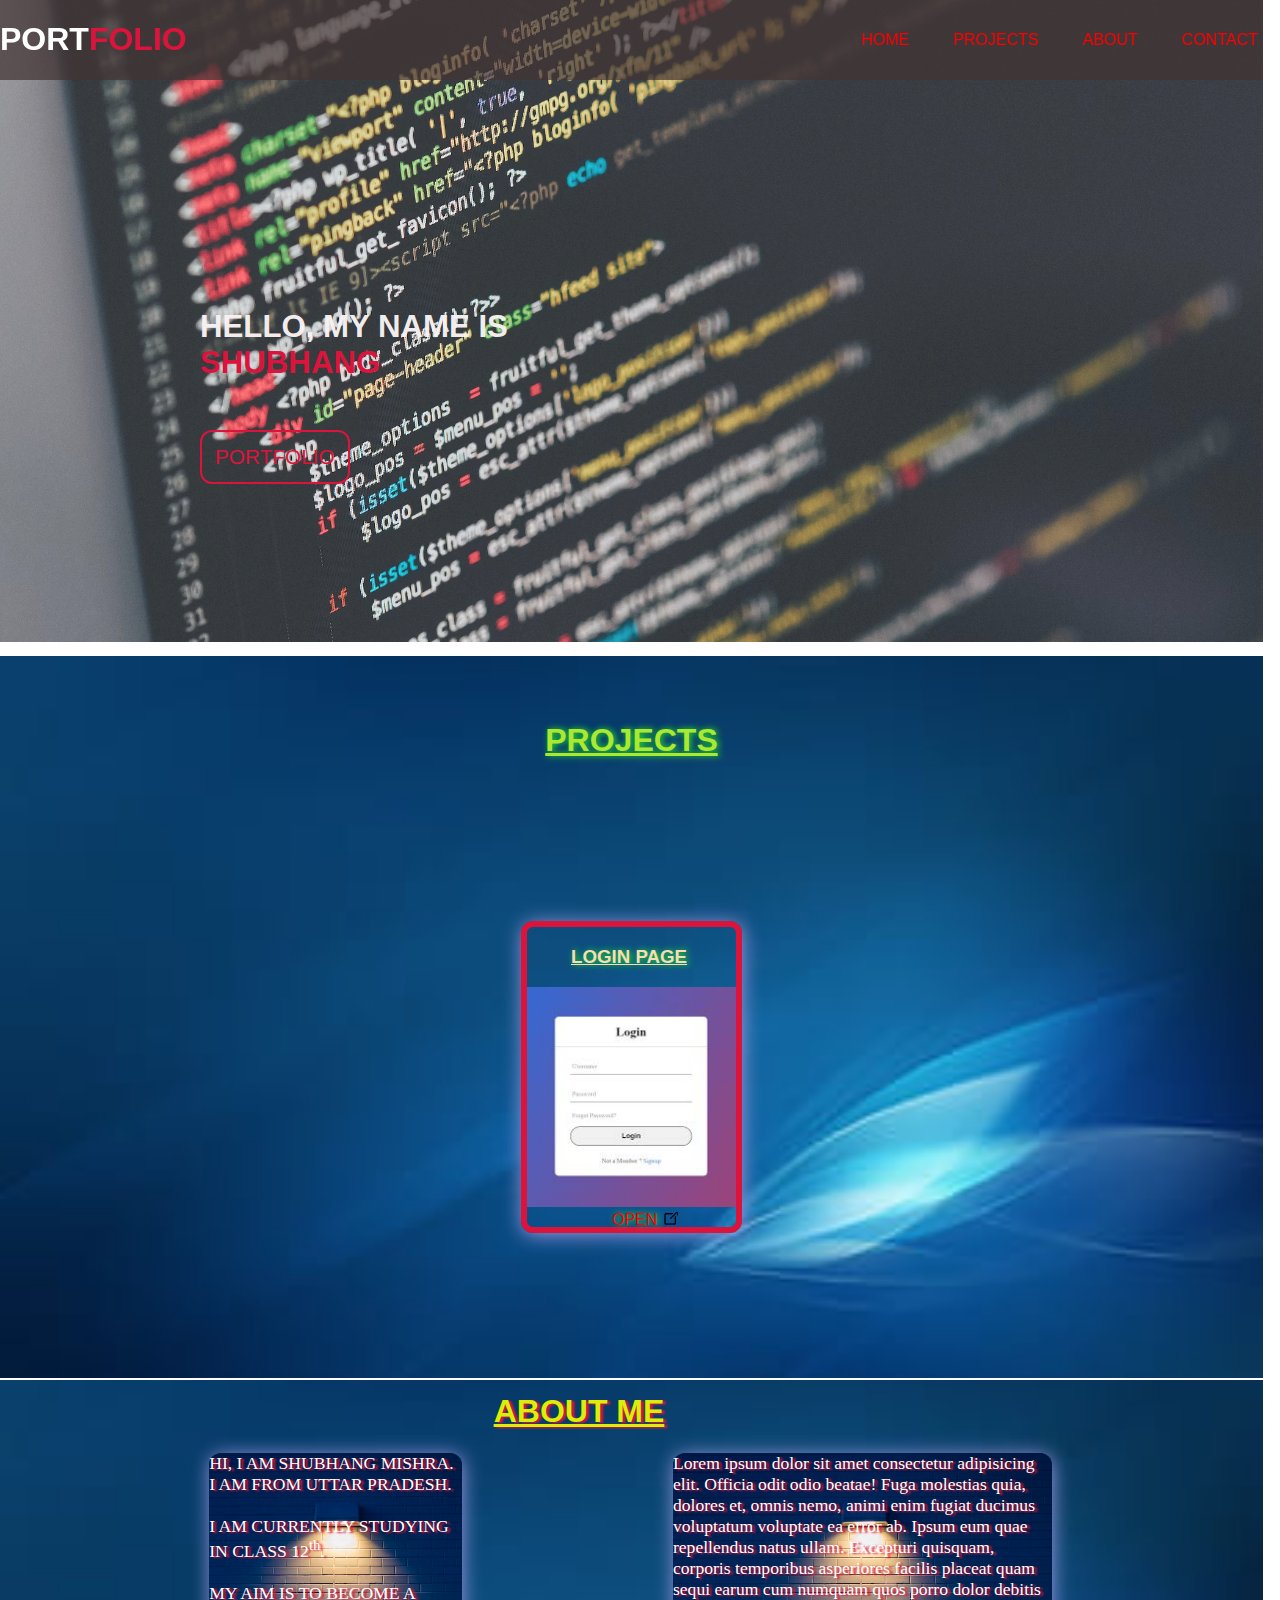
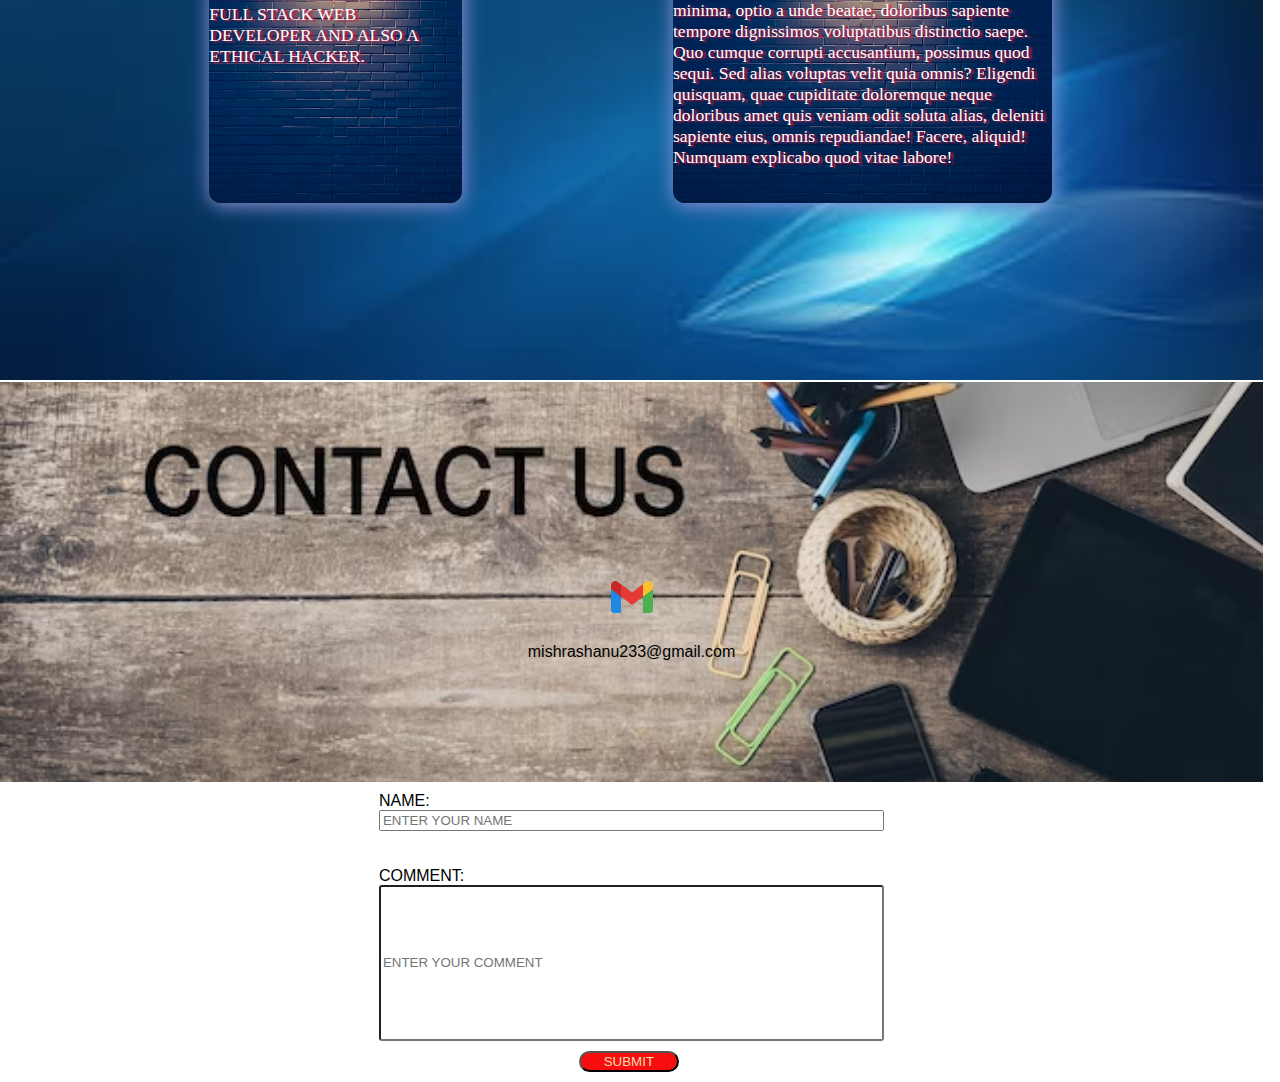
<file: index.html>
<!DOCTYPE html>
<html lang="en">

<head>
    <meta charset="UTF-8">
    <meta name="viewport" content="width=device-width, initial-scale=1.0">
    <title>PORTFOLIO</title>
    <link rel="stylesheet" href="style.css">
    <link rel="stylesheet"  media="screen and (max-width: 500px)" href="STYLE2.css">
</head>

<body>
    <nav id="navbar">
        <h1>PORT<span>FOLIO</span></h1>
        <ul>
            <li><a href="#home">HOME</a></li>
            <li><a href="#projects">PROJECTS</a></li>
            <li><a href="#about">ABOUT</a></li>
            <li><a href="#contact">CONTACT</a></li>
        </ul>
    </nav>

    <!-- HOME -->
    <section id="home">
        <h2>HELLO, MY NAME IS <SPAN>SHUBHANG</SPAN></h2>
        <a href="#">PORTFOLIO</a>
    </section>

    <!-- PROJECTS -->
    <section id="projects">
        <h1> <u>PROJECTS</u></h1>
        <div class="box">
            <h3> <u>LOGIN PAGE</u></h3>
            <img src="download.jpeg" alt="login_page">
            <a href="login.html">OPEN
                <img src="icons8-open-30.png" alt="open_icon">
            </a>
        </div>
    </section>

    <!-- ABOUT -->
    <section id="about">

        <h1> <u>ABOUT ME</u></h1>
        <div class="me">
            <span>HI, I AM SHUBHANG MISHRA.
                I AM FROM UTTAR PRADESH. <br><br>I AM CURRENTLY STUDYING IN CLASS 12<sup>th</sup>. <br><br>MY AIM IS TO
                BECOME A FULL STACK WEB DEVELOPER AND ALSO A ETHICAL HACKER.
            </span>
            <p>Lorem ipsum dolor sit amet consectetur adipisicing elit. Officia odit odio beatae! Fuga molestias quia,
                dolores et, omnis nemo, animi enim fugiat ducimus voluptatum voluptate ea error ab. Ipsum eum quae
                repellendus natus ullam. Excepturi quisquam, corporis temporibus asperiores facilis placeat quam sequi
                earum cum numquam quos porro dolor debitis minima, optio a unde beatae, doloribus sapiente tempore
                dignissimos voluptatibus distinctio saepe. Quo cumque corrupti accusantium, possimus quod sequi. Sed
                alias voluptas velit quia omnis? Eligendi quisquam, quae cupiditate doloremque neque doloribus amet quis
                veniam odit soluta alias, deleniti sapiente eius, omnis repudiandae! Facere, aliquid! Numquam explicabo
                quod vitae labore!</p>
        </div>
    </section>
    <!-- CONTACT US -->
    <section id="contact">
        <!-- <img src="img/mix-office-supplies-gadgets-wooden-desk-with-text_93675-141818.avif" alt="background"> -->
        <img src="icons8-gmail-48.png" alt="">
        <span>mishrashanu233@gmail.com</span>
    </section>

    <!-- COMMENT -->
    <section id="comment">
        <div class="comment-main">
            <form action="">
                NAME: <input type="NAME" name="NAME" class="name" placeholder="ENTER YOUR NAME" required>
                <br>
                <br>
                COMMENT: <input type="message" name="COMMENT" placeholder="ENTER YOUR COMMENT" class="message" required>
                <input type="submit" value="SUBMIT" class="submit">
            </form>
        </div>
    </section>
</body>

</html>
</file>
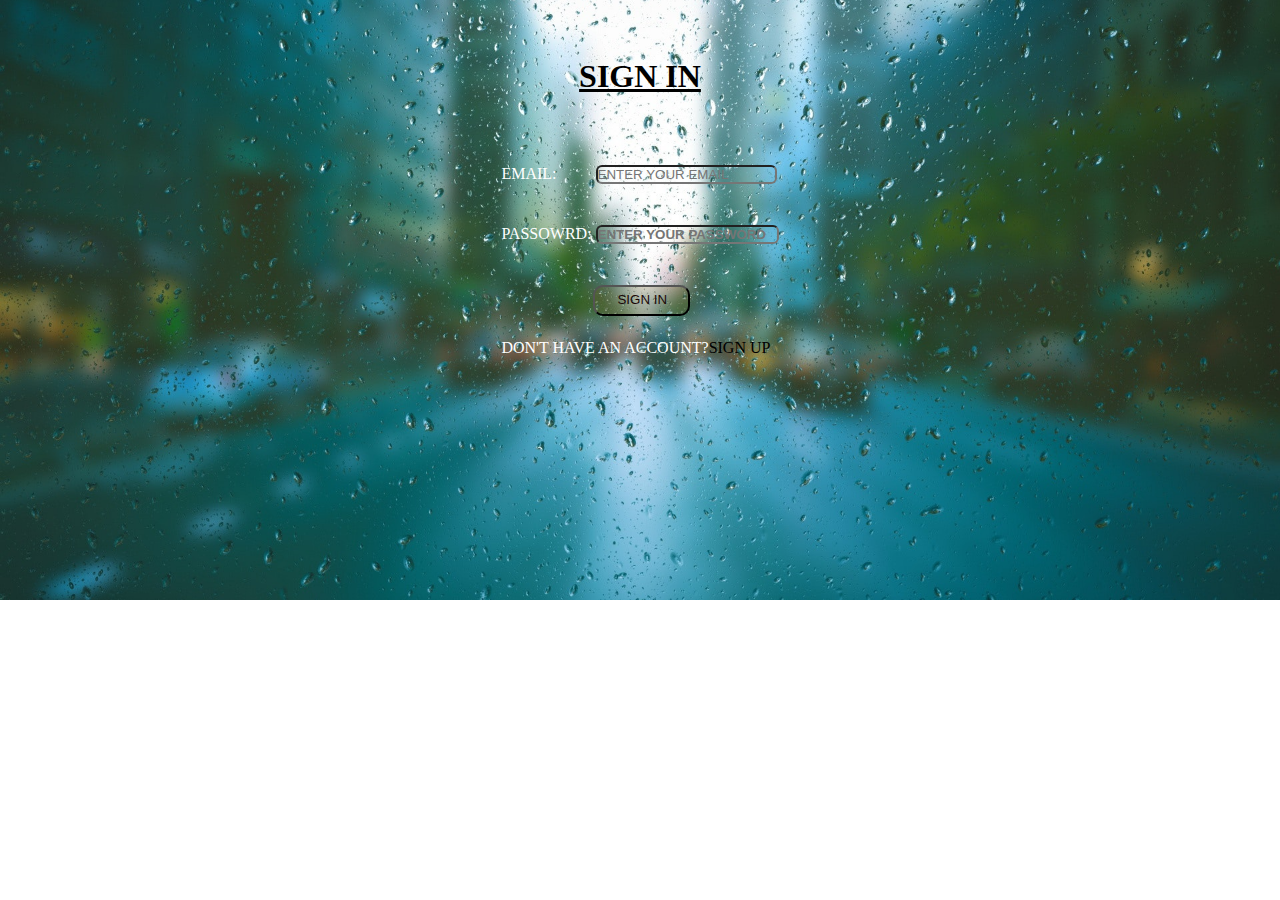
<file: login.html>
<!DOCTYPE html>
<html lang="en">

<head>
    <meta charset="UTF-8">
    <meta name="viewport" content="width=device-width, initial-scale=1.0">
    <title>LOGIN</title>
    <style>
        * {
            margin: 0px;
            padding: 0px;
        }

        .container {
            height: 600px;
            width: 100%;
            /* border: 2px solid red; */
            display: flex;
            align-items: center;
            justify-content: center;
            flex-direction: column;
            background: url(pexels-pixabay-531880.jpg) no-repeat center center/cover;
        }

        .box {
            height: 398px;
            width: 350px;
            /* border: 2px solid red;
            background-color: white; */
            display: flex;
            align-items: center;
            justify-content: center;
            flex-direction: column;
            margin-top: 50px;
        }

        .box form {
            margin-bottom: 166px;
        }
        .box form span{
            color: white;
        }
        .email {
            margin-left: 35px;
            border-radius: 6px;
            /* display: none; */
            margin-bottom: 23px;
            background-color: transparent;
        }

        .password {
            border-radius: 6px;
            font-weight: bold;
            /* display: none; */
            background-color: transparent;
            
        }

        .submit {
            margin-left: 92px;
            margin-top: 23px;
            padding: 5px 21px 7px 22px;
            border-radius: 10px;
            color: rgb(26, 8, 8);
            background-color: rgba(121, 90, 0, 0.199);
        }
        .submit:hover{
            color: white;
            background-color: red;
            cursor: pointer;
        }
        .sign{
            display: flex;
            align-items: center;
            margin-top: 23px;
            color: white;
        }
        .sign a{
            text-decoration: none;
            color: black;
        }
        .sign a:hover{
            color: rgb(230, 10, 10);
        }
    </style>
</head>

<body>
    <div class="container">
        <h1> <u>SIGN IN</u></h1>
        <div class="box">
            <form action="">
               <span>EMAIL:</span>  <input type="email" placeholder="ENTER YOUR EMAIL" class="email " required>
                <br>
                <br>
                <span>PASSOWRD:</span> <input type="password" placeholder="ENTER YOUR PASSWORD" class="password" required>
                <br><br>
                <input type="submit" value="SIGN IN" class="submit">
                <div class="sign">
                    DON'T HAVE AN ACCOUNT?<a href="signup.html">SIGN UP</a>
                </div>
                
            </form>
            
        </div>
    </div>
</body>

</html>
</file>
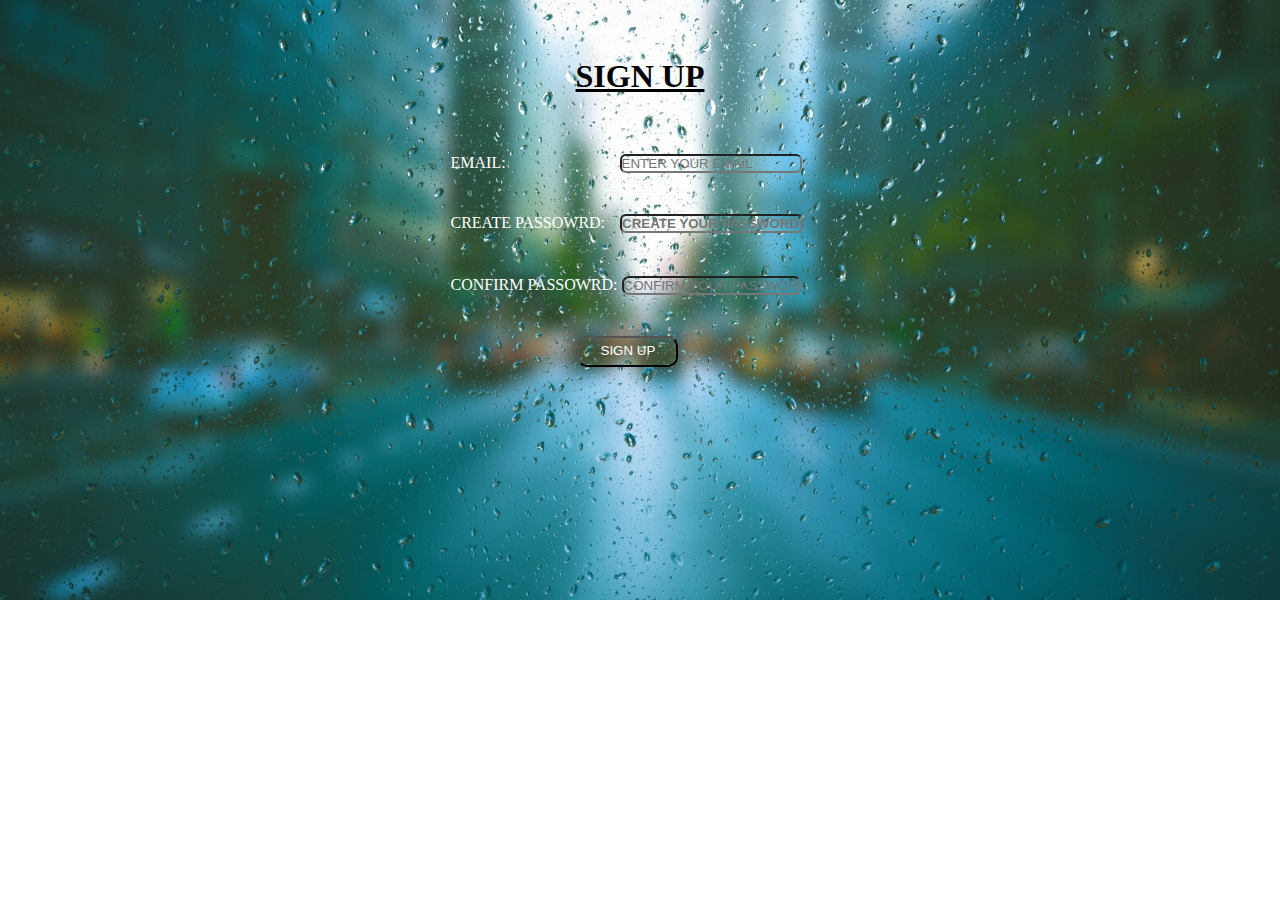
<file: signup.html>
<!DOCTYPE html>
<html lang="en">

<head>
    <meta charset="UTF-8">
    <meta name="viewport" content="width=device-width, initial-scale=1.0">
    <title>Document</title>
    <style>
        * {
            margin: 0;
            padding: 0;
        }

        .container {
            height: 600px;
            width: 100%;
            /* border: 2px solid red; */
            display: flex;
            align-items: center;
            justify-content: center;
            flex-direction: column;
            background: url(pexels-pixabay-531880.jpg) no-repeat center center/cover;
        }

        .box {
            height: 398px;
            width: 350px;
            /* border: 2px solid red;
            background-color: white; */
            display: flex;
            align-items: center;
            justify-content: center;
            flex-direction: column;
            margin-top: 50px;
        }

        .box form {
            margin-bottom: 166px;
            width: 379px;
        }

        .box form span {
            color: white;
        }

        .email {
            margin-left: 110px;
            border-radius: 6px;
            /* display: none; */
            margin-bottom: 23px;
            background-color: transparent;
            width: 178px;
        }

        .password {
            border-radius: 6px;
            font-weight: bold;
            /* display: none; */
            background-color: transparent;
            margin-left: 11px;

        }

        .signup {
            background-color: transparent;
            border-radius: 7px;
            width: 175px;
            margin-top: 25px;
        }

        .submit {
            margin-left: 126px;
            margin-top: 23px;
            padding: 5px 21px 7px 22px;
            border-radius: 10px;
            color: white;
            background-color: rgba(121, 90, 0, 0.199);
        }

        .submit:hover {
            color: white;
            background-color: red;
            cursor: pointer;
        }

        
    </style>
</head>

<body>
    <div class="container">
        <h1> <u>SIGN UP</u></h1>
        <div class="box">
            <form action="">
                <span>EMAIL:</span> <input type="email" placeholder="ENTER YOUR EMAIL" class="email " required>
                <br>
                <br>
                <span> CREATE PASSOWRD:</span> <input type="password" placeholder="CREATE YOUR PASSWORD"
                    class="password" required>
                <br>
                <br>
                <span> CONFIRM PASSOWRD:</span> <input type="password" placeholder="CONFIRM YOUR PASSWORD"
                    class="signup" required>
                <br>
                <br>
                <input type="submit" value="SIGN UP" class="submit">
                

            </form>

        </div>
    </div>
</body>

</html>
</file>
<file: style.css>
body {
    padding: 0;
    margin: 0;
}

html {
    scroll-behavior: smooth;
    font-family: sans-serif;
}



/* NAVIGATION */
#navbar img {
    display: flex;
    align-items: center;
    height: 60px;
    width: 68px;
}

#navbar h1 {
    color: white;
    /* margin-left: 200px; */
    /* margin-left: 100px; */
}

#navbar h1 span {
    color: crimson;
}

#navbar {
    display: flex;
    align-items: center;
    top: 0;
    position: sticky;
    justify-content: space-between;
    flex-wrap: wrap;
    /* margin-right:11px; */
    /* width: 1217px; */
}

#navbar::before {
    content: "";
    position: absolute;
    top: 0;
    left: 0;
    background-color: rgb(65, 51, 51);
    height: 100%;
    width: 1263px;
    opacity: .7;
    z-index: -1;
}

#navbar ul {
    list-style: none;
    display: flex;
    align-items: center;
    /* margin-right: 54px; */
}

#navbar ul li a {
    text-decoration: none;
    padding: 3px 22px;
    color: red;
}

#navbar ul li a:hover {
    color: white;
}




/* HOME */
#home {
    display: flex;
    flex-direction: column;
    padding: 3px 200px;
    height: 368px;
    align-items: center;
    font-size: 1.3rem;
    margin-top: 200px;
    margin-right: 450px;
    flex-wrap: wrap;
}

#home::before {
    content: "";
    position: absolute;
    background: url(photo-1461749280684-dccba630e2f6.avif) no-repeat center center/cover;
    height: 642px;
    top: 0px;
    left: 0px;
    width:1263px;
    z-index: -1;
    opacity: 0.89;
}

#home h2 {
    color: rgba(248, 242, 242, 0.989);

}

#home h2 span {
    color: crimson;
}

#home a {
    text-decoration: none;
    border: 2px solid crimson;
    padding: 13px;
    color: crimson;
    margin-top: 23px;
    border-radius: 12px;
    margin-right: 283px;
}

#home a:hover {
    color: white;
    background-color: crimson;
}




/* PROJECTS */
#projects {
    margin-top: 2px;
    height: 722px;
    width: 1263px;
    display: flex;
    align-items: center;
    justify-content: center;
    flex-direction: column;
    flex-wrap: wrap;
    background: url(desktop-wallpaper-abstract-login-page-thumbnail.jpg) no-repeat center center/cover;
    text-shadow: 2px 0px 6px #26e726;

}

#projects h1 {
    margin-bottom: 226px;
    color: rgb(171, 232, 48);
    font-size: 2rem;
    
}

.box {
    border: 6px solid crimson;
    height: 300px;
    width: 209px;
    margin-bottom: 100px;
    margin-top: -64px;
    border-radius: 12px;
   box-shadow: rgb(151, 151, 219) 1px 2px 19px;
   text-shadow: 2px 0px 6px #26e726;
}

.box h3 {
    margin-left: 44px;
    color: wheat;
}

.box img {
    object-fit: cover;
    height: 220px;
    width: 209px;
}

.box a {
    text-decoration: none;
    margin-left: 85px;
    color: red;
}

.box a:hover {
    color: white;
}

.box a img {
    height: 13px;
    width: 18px;
}





/* ABOUT */
#about {
    margin-top: 2px;
    display: flex;
    align-items: center;
    justify-content: center;
    flex-direction: column;
    position: relative;
    height: 600px;
    width: 1263px;
    background: url(desktop-wallpaper-abstract-login-page-thumbnail.jpg) no-repeat center center/cover;
    z-index: -1;
    text-shadow: 3px 1px 2px crimson;
}

#about h1 {
    color: #dcee07;
    margin-right: 105px;
}

.me {
    display: flex;
    align-items: center;
    justify-content: space-evenly;
    font-size: 1.1rem;
    font-family: 'Franklin Gothic Medium', 'Arial Narrow', Arial, sans-serif;
    margin-bottom: 183px;
    flex-wrap: wrap;
    
}

.me span {
    width: 20%;
    height: 350px;
    background: url(photo-1553095066-5014bc7b7f2d.avif) no-repeat center center/cover;
    color: white;
    border-radius: 12px;
    font-family: initial;
    box-shadow: rgb(151, 151, 219) 1px 2px 19px;
}

.me p {
    margin: 2px;
    width: 30%;
    height: 350px;
    background: url(photo-1553095066-5014bc7b7f2d.avif) no-repeat center center/cover;
    color: white;
    border-radius: 12px;
    font-family: initial;
    box-shadow: rgb(151, 151, 219) 1px 2px 19px;
}




/* CONTACT */
#contact {
    margin-top: 2px;
    display: flex;
    align-items: center;
    justify-content: center;
    flex-direction: column;
    position: relative;
    height: 400px;
    width: 1263px;
    background: url(mix-office-supplies-gadgets-wooden-desk-with-text_93675-141818.avif) no-repeat center center/cover;
    z-index:-1;
}
#contact img {
    margin-top: 83px;
}
#contact span {
    margin-top: 9px;
    padding: 13px;
}




/* COMMENT */
#comment {
    display: flex;
    align-items: center;
    justify-content: center;
    flex-direction: column;
    height: 300px;
    width:1263px;
}

.comment-main form {
    display: flex;
    flex-direction: column;
}

.comment-main {
    width: 40%;
}

.message {
    height: 150px;
    border-radius: 3px;
}

.submit {
    width: 100px;
    margin-left: 200px;
    margin-top: 10px;
    border-radius: 13px;
    background-color: rgb(248, 14, 14);
    color: wheat;
}

.submit:hover {
    color: brown;
    background-color: azure;
}
@media screen and(min-width:1200px){
    .comment-main{
        width:60%;
        }
        .comment-main form{
            width:70%;
            }
            #navbar{
                display:BLOCK;
                position: initial;
                height: auto;
                width: fit-content;
                background-color: transparent;
            }
            #navbar ul li{
                display: inline-block;
            }
            #navbar ul li a{
                font-size: 1.8rem;
            }
            #navbar ul li a::after{
                display: none;
            }

}
</file>
<file: STYLE2.css>
body {
    padding: 0;
    margin: 0;
}

html {
    scroll-behavior: smooth;
    font-family: sans-serif;
}



/* NAVIGATION */
#navbar img {
    display: flex;
    align-items: center;
    height: 60px;
    width: 68px;
}

#navbar h1 {
    color: white;
    margin-left: 100px;
}

#navbar h1 span {
    color: crimson;
}

#navbar {
    display: flex;
    align-items: center;
    top: 0;
    position: sticky;
    justify-content: space-between;
    flex-wrap: wrap;
    margin-right: 190px;
    /* margin-left: 77px; */
}

#navbar::before {
    content: "";
    position: absolute;
    top: 0;
    left: 0;
    background-color: rgb(65, 51, 51);
    height: 100%;
    width: 415px;
    opacity: .7;
    z-index: -1;
}

#navbar ul {
    list-style: none;
    display: flex;
    align-items: center;
    margin-left: -12px;
}

#navbar ul li a {
    font-size: 1rem;
    padding: 0px 7px;
    padding-bottom: 8px;
}

#navbar ul li a:hover {
    color: white;
}




/* HOME */
#home {
    height: 370px; 
    padding: 3px 28px;
    width: 415px;
}

 #home::before {
    /* height: 480px;  */
    width: 415px;
} 

#home h2 {
    color: rgba(248, 242, 242, 0.989);
    font-size: 14px;;
    margin-right: 1247px;
    /* margin-bottom: 67px; */
    width: 0px;
}

#home h2 span {
    color: crimson;
    font-size: 22px;
}

#home a {
    text-decoration: none;
    border: 2px solid crimson;
    padding: 13px;
    color: crimson;
    margin-top: 23px;
    border-radius: 12px;
    margin-right: 1126px;
    font-size: 13px;
    /* margin-left: 212px; */
}

#home a:hover {
    color: white;
    background-color: crimson;

}




/* PROJECTS */
#projects {
    flex-direction: column;
    width: 415px;
    /* margin-top: -49px; */
}

#projects h1 {
    margin-bottom: 226px;
    color: rgb(171, 232, 48);
    font-size: 2rem;
    margin-right: 691px;
    margin-left: -173px;
}

.box {
    padding: 14px;
    margin: 2px 0px; 
    margin-bottom: 20px;
    margin-right: 890px ;
    margin-left: 72px;
}

.box h3 {
    margin-left: 44px;
    color: wheat;
}

.box img {
    /* width: 66px;
    padding: 6px;
    height: auto; */
    object-fit: cover;
}

.box a {
    text-decoration: none;
    margin-left: 85px;
    color: red;
}

.box a:hover {
    color: white;
}

.box a img {
    height: 13px;
    width: 18px;
}





/* ABOUT */
#about {
    /* flex-wrap: wrap; */
    display: flex;
    align-items: center;
    justify-content: center;
    flex-direction: column;
    height: 965px;
    margin-left: -322px;
    width: 1093px;
    margin-left: -690px;
}

#about h1 {
    color: #dcee07;
    /* margin-right: 105px; */
    margin-left: 763px;
}

.me {
    display: flex;
    align-items: center;
    justify-content: space-evenly;
    font-size: 1.1rem;
    font-family: 'Franklin Gothic Medium', 'Arial Narrow', Arial, sans-serif;
    margin-bottom: 183px;
    flex-wrap: wrap;
    flex-direction: column;
    margin-left: 676px;
}

.me span {
    width: 50%;
    height: 350px;
    background: url(photo-1553095066-5014bc7b7f2d.avif) no-repeat center center/cover;
    color: white;
    border-radius: 12px;
    font-family: initial;
    box-shadow: rgb(151, 151, 219) 1px 2px 19px;
}

.me p {
    margin: 2px;
    width: 379px;
    height: 369px;
    background: url(photo-1553095066-5014bc7b7f2d.avif) no-repeat center center/cover;
    color: white;
    border-radius: 12px;
    font-family: initial;
    box-shadow: rgb(151, 151, 219) 1px 2px 19px;
}




/* CONTACT */
#contact {
    margin-top: 2px;
    display: flex;
    align-items: center;
    justify-content: center;
    flex-direction: column;
    position: relative;
    height: 400px;
    width: 415px;
    background: url(mix-office-supplies-gadgets-wooden-desk-with-text_93675-141818.avif) no-repeat center center/cover;
    z-index:-1;
}
#contact img {
    margin-top: 83px;
    margin-left: -41px;
}
#contact span {
    margin-top: 9px;
    padding: 13px;
    margin-left: -41px;
}




/* COMMENT */
#comment {
    display: flex;
    align-items: center;
    justify-content: center;
    flex-direction: column;
    height: 300px;
    width: 415px;
}

.comment-main form {
    display: flex;
    flex-direction: column;
}

.comment-main {
    width: 40%;
    font-size: 1.2rem;
    margin-left: -76px;
}

.message {
    height: 150px;
    border-radius: 3px;
    width: 230px;
}
.name{
    width: 230px;
}
.submit {
    width: 100px;
    margin-left: 69px;
    margin-top: 10px;
    border-radius: 13px;
    background-color: rgb(248, 14, 14);
    color: wheat;
}

.submit:hover {
    color: brown;
    background-color: azure;
}
@media screen and(min-width:1200px){
    .comment-main{
        width:60%;
        }
        .comment-main form{
            width:70%;
            }
            #navbar{
                display:BLOCK;
                position: initial;
                height: auto;
                width: fit-content;
                background-color: transparent;
            }
            #navbar ul li{
                display: inline-block;
            }
            #navbar ul li a{
                font-size: 1.8rem;
            }
            #navbar ul li a::after{
                display: none;
            }

}
@media  only screen and(min-width:768px) {
#navbar ul li a{
    font-size: 1.2rem;
}
    
}
</file>
